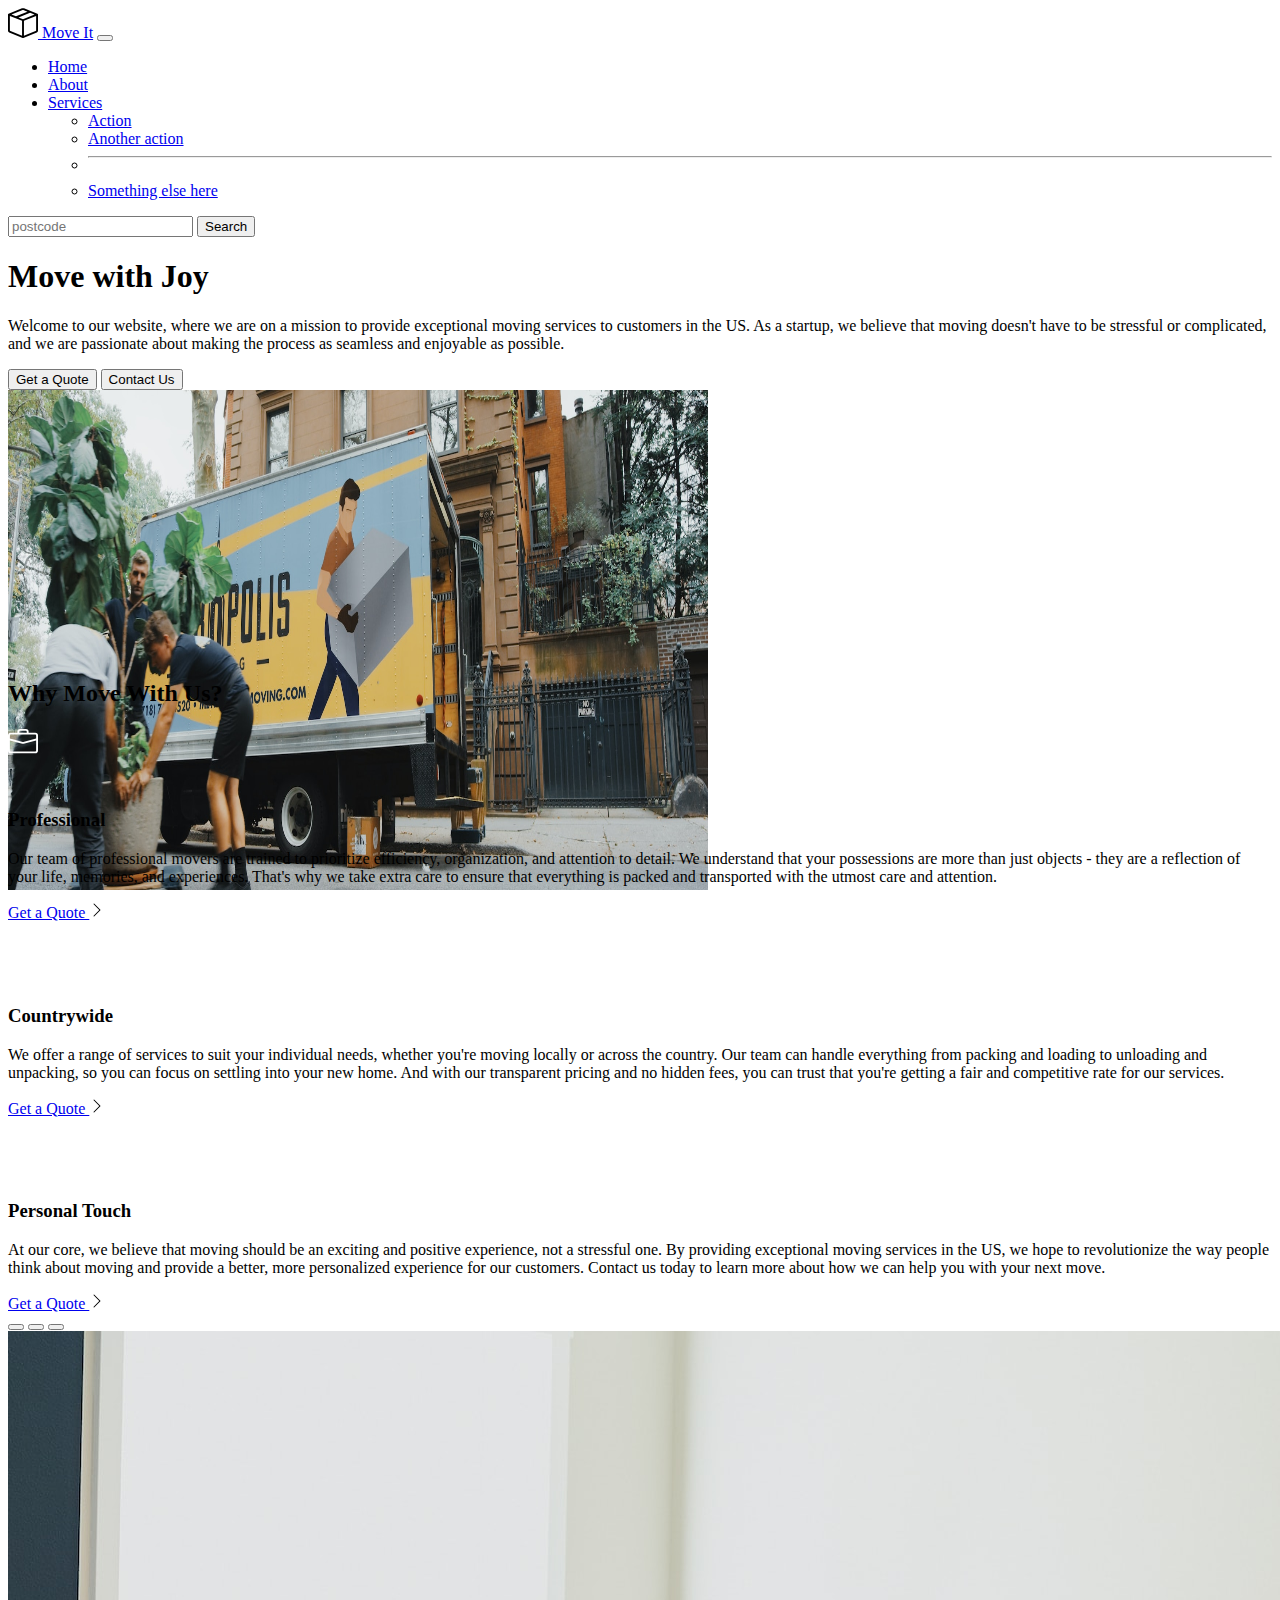
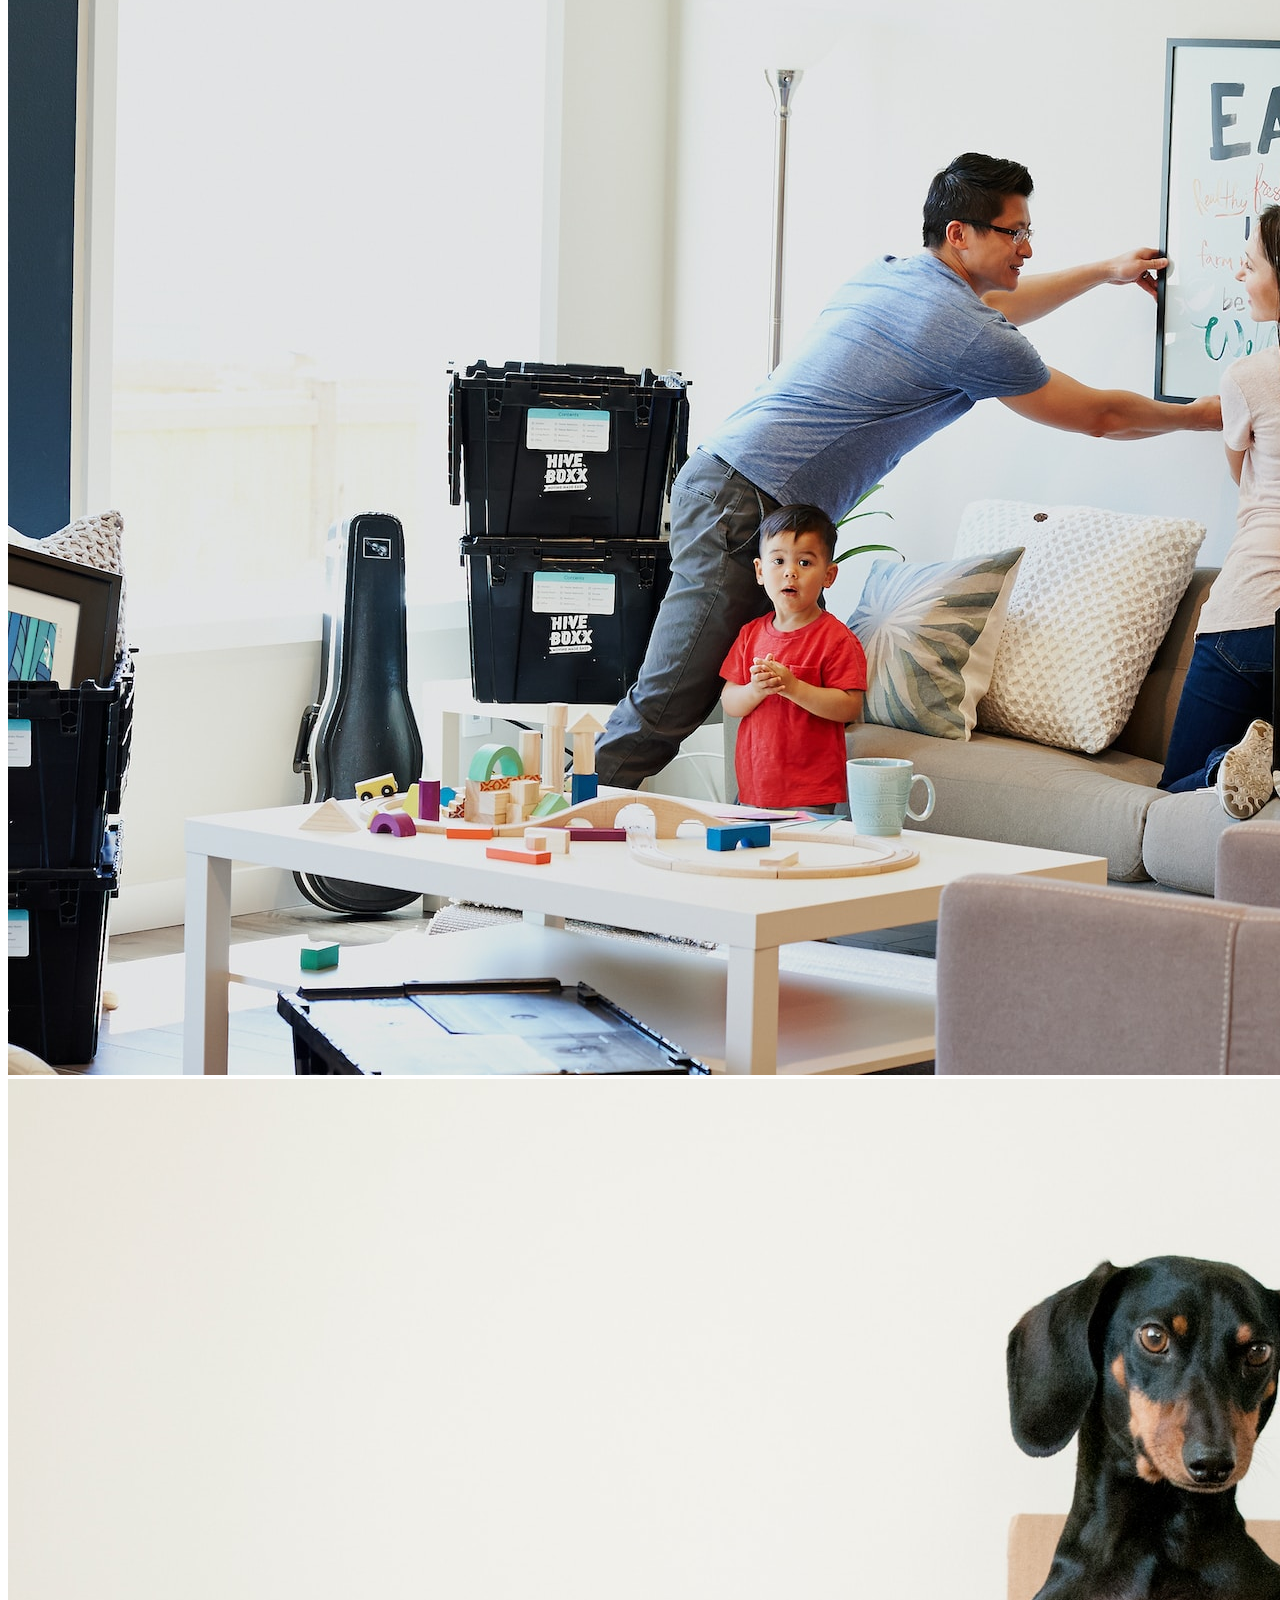
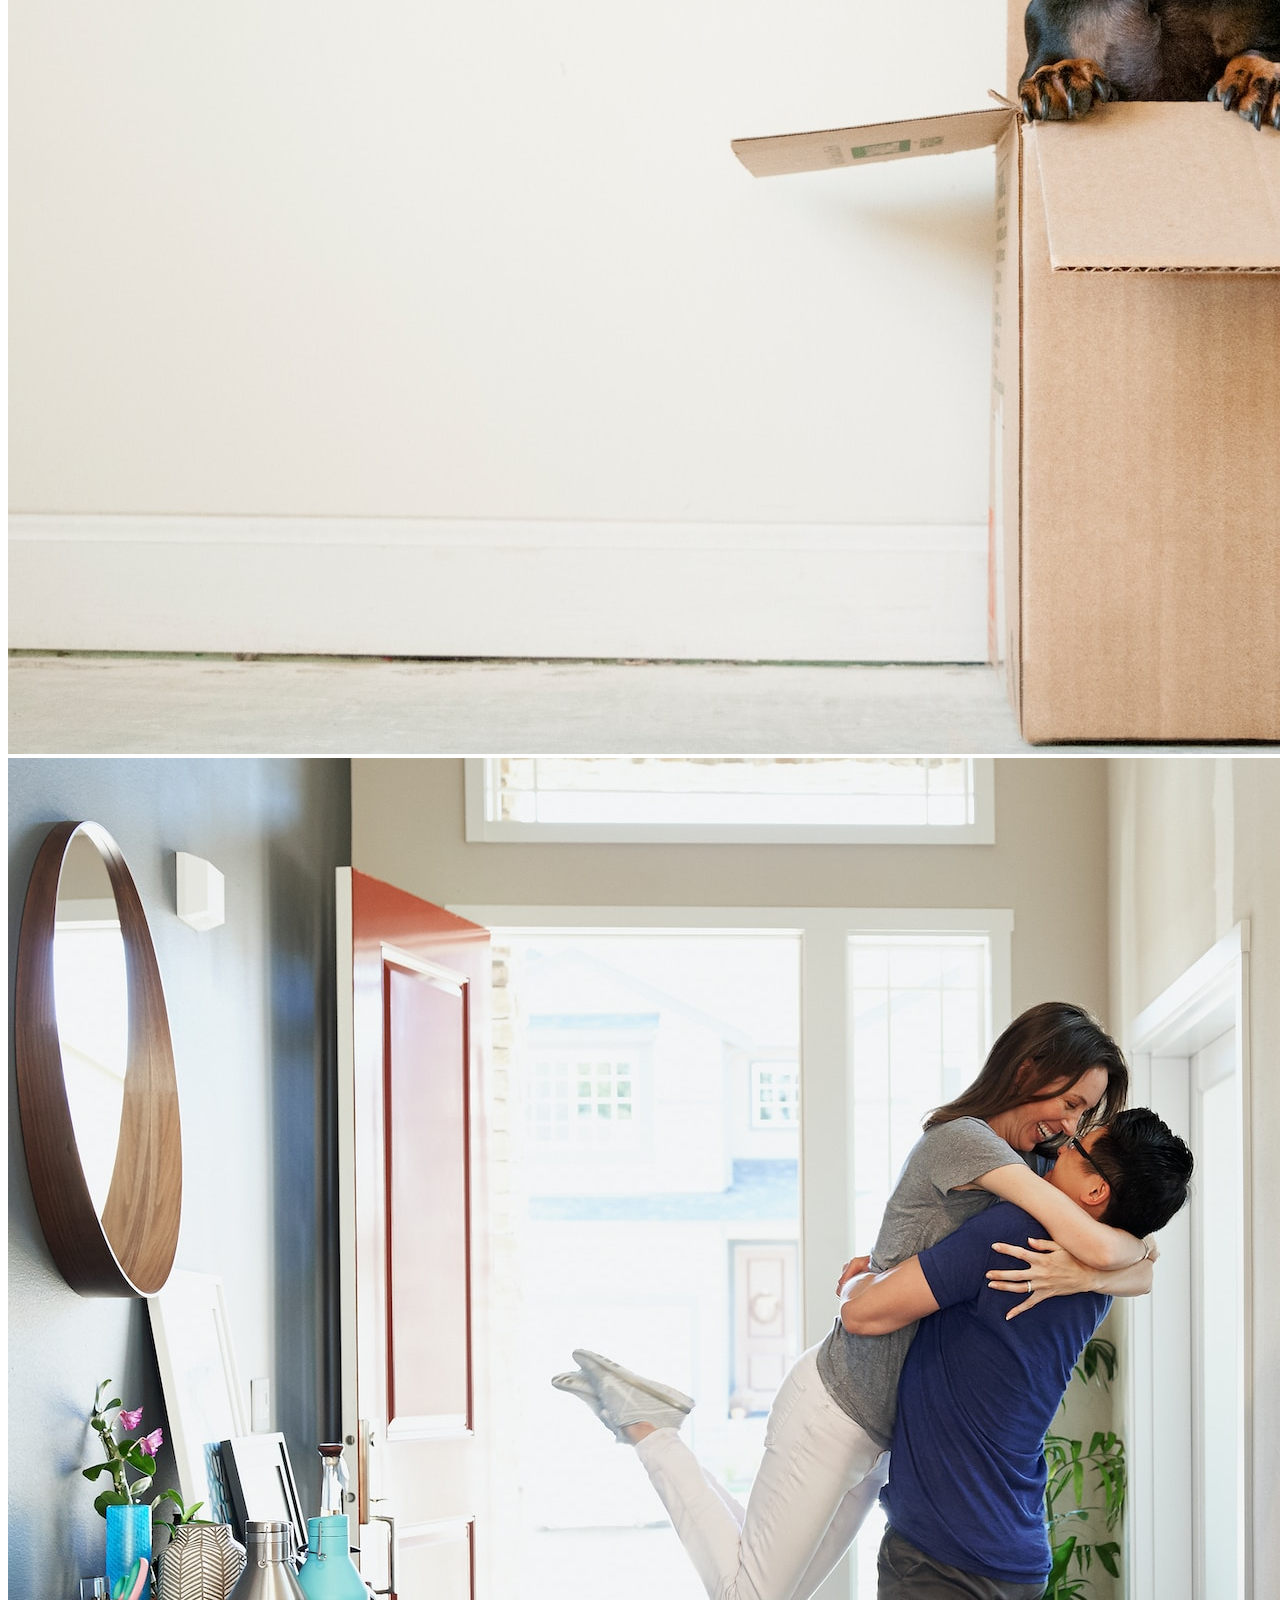
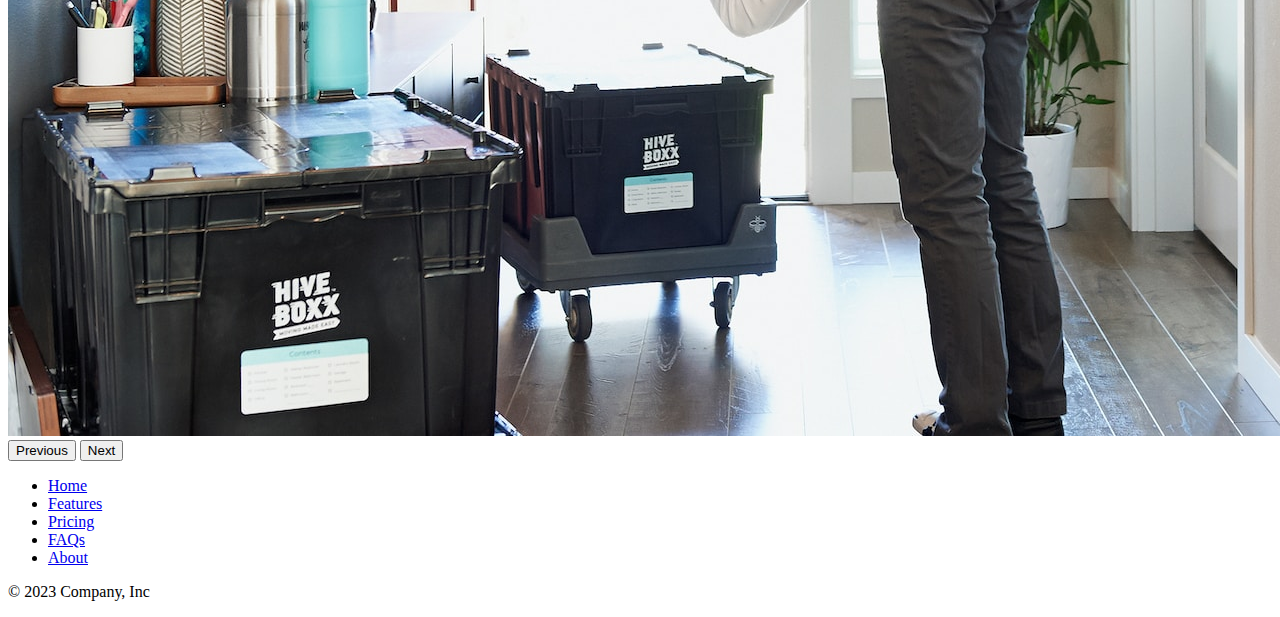
<file: Pack&Move with Move It/index.html>
<!DOCTYPE html>
<html lang="en">

<head>
  <meta charset="UTF-8">
  <meta name="viewport" content="width=device-width, initial-scale=1.0">
  <title>Pack & Move with Move It</title>
  <link href="https://cdn.jsdelivr.net/npm/bootstrap@5.3.0-alpha2/dist/css/bootstrap.min.css" rel="stylesheet"
    integrity="sha384-aFq/bzH65dt+w6FI2ooMVUpc+21e0SRygnTpmBvdBgSdnuTN7QbdgL+OapgHtvPp" crossorigin="anonymous">
  <style>
    .feature-icon{
      width: 4rem;
      height: 4rem;
      border-radius: 0.75rem;
    }

  </style>
</head>

<body>
  <nav class="navbar navbar-expand-lg bg-body-tertiary">
    <div class="container-fluid">
      <a class="navbar-brand" href="#"><img src="./box-seam.svg" height="30"/>  Move It</a>
      <button class="navbar-toggler" type="button" data-bs-toggle="collapse" data-bs-target="#navbarSupportedContent" aria-controls="navbarSupportedContent" aria-expanded="false" aria-label="Toggle navigation">
        <span class="navbar-toggler-icon"></span>
      </button>
      <div class="collapse navbar-collapse" id="navbarSupportedContent">
        <ul class="navbar-nav me-auto mb-2 mb-lg-0">
          <li class="nav-item">
            <a class="nav-link active" aria-current="page" href="#">Home</a>
          </li>
          <li class="nav-item">
            <a class="nav-link" href="#">About</a>
          </li>
          <li class="nav-item dropdown">
            <a class="nav-link dropdown-toggle" href="#" role="button" data-bs-toggle="dropdown" aria-expanded="false">
              Services
            </a>
            <ul class="dropdown-menu">
              <li><a class="dropdown-item" href="#">Action</a></li>
              <li><a class="dropdown-item" href="#">Another action</a></li>
              <li><hr class="dropdown-divider"></li>
              <li><a class="dropdown-item" href="#">Something else here</a></li>
            </ul>
          </li>
        </ul>
        <form class="d-flex" role="search">
          <input class="form-control me-2" type="search" placeholder="postcode" aria-label="Search">
          <button class="btn btn-outline-success" type="submit">Search</button>
        </form>
      </div>
    </div>
  </nav>
  
  <div class="px-4 pt-5 my-5 text-center border-bottom">
    <h1 class="display-4 fw-bold text-body-emphasis">Move with Joy</h1>
    <div class="col-lg-6 mx-auto">
      <p class="lead mb-4">Welcome to our website, where we are on a mission to provide exceptional moving services to customers in the US. As a startup, we believe that moving doesn't have to be stressful or complicated, and we are passionate about making the process as seamless and enjoyable as possible.</p>
      <div class="d-grid gap-2 d-sm-flex justify-content-sm-center mb-5">
        <button type="button" class="btn btn-primary btn-lg px-4 me-sm-3">Get a Quote</button>
        <button type="button" class="btn btn-outline-secondary btn-lg px-4">Contact Us</button>
      </div>
    </div>
    <div class="overflow-hidden" style="max-height: 30vh;">
      <div class="container px-5">
        <img src="./moving-van.jpg" class="img-fluid border rounded-3 shadow-lg mb-4" alt="Example image" width="700" height="500" loading="lazy">
      </div>
    </div>
  </div>

  <div class="container px-4 py-5" id="featured-3">
    <h2 class="pb-2 border-bottom">Why Move With Us?</h2>
    <div class="row g-4 py-5 row-cols-1 row-cols-lg-3">
      <div class="feature col">
        <div class="feature-icon d-inline-flex align-items-center justify-content-center text-bg-primary bg-gradient fs-2 mb-3">
          <img src="./briefcase.svg" height="30" alt="briefcase" />
        </div>
        <h3 class="fs-2 text-body-emphasis">Professional</h3>
        <p>Our team of professional movers are trained to prioritize efficiency, organization, and attention to detail. We understand that your possessions are more than just objects - they are a reflection of your life, memories, and experiences. That's why we take extra care to ensure that everything is packed and transported with the utmost care and attention.</p>
        <a href="#" class="icon-link">
          Get a Quote
          <img src="./chevron-right.svg" />
        </a>
      </div>
      <div class="feature col">
        <div class="feature-icon d-inline-flex align-items-center justify-content-center text-bg-primary bg-gradient fs-2 mb-3">
          <img src="./bus-front.svg" height="30" />
        </div>
        <h3 class="fs-2 text-body-emphasis">Countrywide</h3>
        <p>We offer a range of services to suit your individual needs, whether you're moving locally or across the country. Our team can handle everything from packing and loading to unloading and unpacking, so you can focus on settling into your new home. And with our transparent pricing and no hidden fees, you can trust that you're getting a fair and competitive rate for our services.</p>
        <a href="#" class="icon-link">
          Get a Quote
          <img src="./chevron-right.svg" />
        </a>
      </div>
      <div class="feature col">
        <div class="feature-icon d-inline-flex align-items-center justify-content-center text-bg-primary bg-gradient fs-2 mb-3">
          <img src="./chat-square-heart.svg" height="30"/>
        </div>
        <h3 class="fs-2 text-body-emphasis">Personal Touch</h3>
        <p>At our core, we believe that moving should be an exciting and positive experience, not a stressful one. By providing exceptional moving services in the US, we hope to revolutionize the way people think about moving and provide a better, more personalized experience for our customers. Contact us today to learn more about how we can help you with your next move.</p>
        <a href="#" class="icon-link">
          Get a Quote
          <img src="./chevron-right.svg" />
        </a>
      </div>
    </div>
  </div>
  <div class="container">
  <div id="carouselExampleIndicators" class="carousel slide">
    <div class="carousel-indicators">
      <button type="button" data-bs-target="#carouselExampleIndicators" data-bs-slide-to="0" class="active" aria-current="true" aria-label="Slide 1"></button>
      <button type="button" data-bs-target="#carouselExampleIndicators" data-bs-slide-to="1" aria-label="Slide 2"></button>
      <button type="button" data-bs-target="#carouselExampleIndicators" data-bs-slide-to="2" aria-label="Slide 3"></button>
    </div>
    <div class="carousel-inner">
      <div class="carousel-item active">
        <img src="./family.jpg" class="d-block w-100" alt="family">
      </div>
      <div class="carousel-item">
        <img src="./dog.jpg" class="d-block w-100" alt="dog">
      </div>
      <div class="carousel-item">
        <img src="./couple.jpg" class="d-block w-100" alt="couple">
      </div>
    </div>
    <button class="carousel-control-prev" type="button" data-bs-target="#carouselExampleIndicators" data-bs-slide="prev">
      <span class="carousel-control-prev-icon" aria-hidden="true"></span>
      <span class="visually-hidden">Previous</span>
    </button>
    <button class="carousel-control-next" type="button" data-bs-target="#carouselExampleIndicators" data-bs-slide="next">
      <span class="carousel-control-next-icon" aria-hidden="true"></span>
      <span class="visually-hidden">Next</span>
    </button>
  </div>
</div>
<footer class="py-3 my-4">
  <ul class="nav justify-content-center border-bottom pb-3 mb-3">
    <li class="nav-item"><a href="#" class="nav-link px-2 text-body-secondary">Home</a></li>
    <li class="nav-item"><a href="#" class="nav-link px-2 text-body-secondary">Features</a></li>
    <li class="nav-item"><a href="#" class="nav-link px-2 text-body-secondary">Pricing</a></li>
    <li class="nav-item"><a href="#" class="nav-link px-2 text-body-secondary">FAQs</a></li>
    <li class="nav-item"><a href="#" class="nav-link px-2 text-body-secondary">About</a></li>
  </ul>
  <p class="text-center text-body-secondary">© 2023 Company, Inc</p>
</footer>
  
  
  
  
  
  
  

  <script src="https://cdn.jsdelivr.net/npm/bootstrap@5.3.2/dist/js/bootstrap.bundle.min.js" integrity="sha384-C6RzsynM9kWDrMNeT87bh95OGNyZPhcTNXj1NW7RuBCsyN/o0jlpcV8Qyq46cDfL" crossorigin="anonymous"></script>

</body>

</html>
</file>
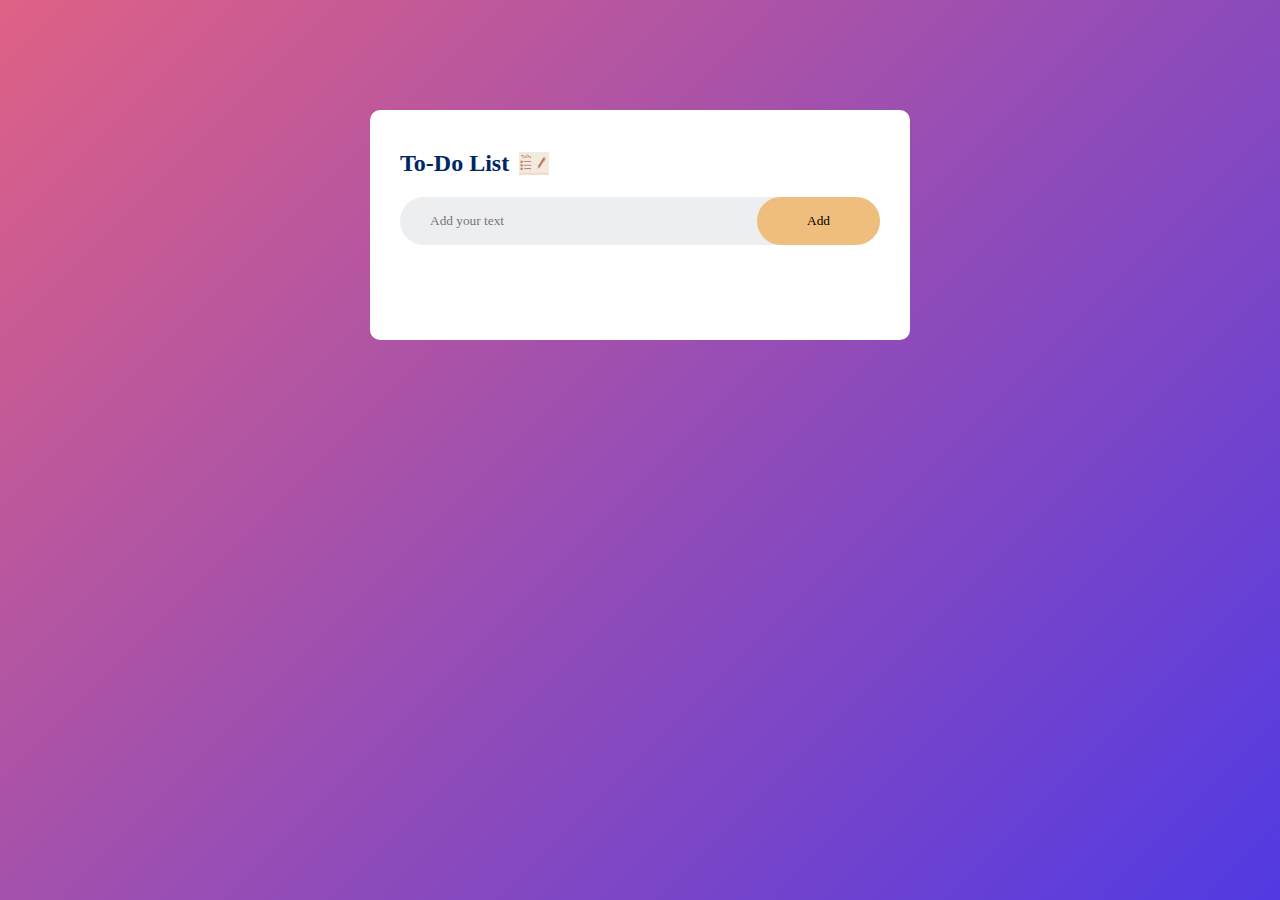
<file: todo_app/index.html>
<!DOCTYPE html>
<html lang="en">
<head>
    <meta charset="UTF-8">
    <meta name="viewport" content="width=device-width, initial-scale=1.0">
    <link rel="icon" type="image/x-icon" href="./images/todo-1.png">
    <title>To-do List App</title>
    <link rel="stylesheet" href="styles.css">
</head>
<body>
    <div class="container">
        <div class="todo-app">
            <h2>To-Do List <img src="./images/todo-1.png" alt="" /></h2>
            <div class="row">
                <input type="text" id="input-box" placeholder="Add your text">
                <button onclick="addTask()">Add</button>
            </div>
            <ul id="list-container">
                
            </ul>
        </div>
    </div>

    <script src="./script.js"></script>
</body>
</html>
</file>
<file: todo_app/styles.css>
*{
    margin: 0;
    padding: 0;
    font-family: 'Times New Roman', Times, serif;
    box-sizing: border-box;
}

.container{
    width: 100%;
    min-height: 100vh;
    background: linear-gradient(135deg, #df6185, #513ae3);
    padding: 10px;
}

.todo-app{
    width: 100%;
    max-width: 540px;
    background: #fff;
    margin: 100px auto 20px;
    padding: 40px 30px 70px;
    border-radius: 10px;
}

.todo-app h2{
    color: #002765;
    display: flex;
    align-items: center;
    margin-bottom: 20px;

}

.todo-app h2 img{
    width: 30px;
    margin-left: 10px;
}

.row{
    display: flex;
    align-items: center;
    justify-content: space-between;
    background: #edeef0;
    border-radius: 30px;
    padding-left: 20px;
    margin-bottom: 25px;
}

input{
    flex: 1;
    border: none;
    outline: none;
    background: transparent;
    padding: 10px;
    font-weight: 14px;
}

button{
    border: none;
    outline: none;
    background: #efbd7c;
    padding: 16px 50px;
    cursor: pointer;
    border-radius: 40px;
}

ul li{
    list-style: none;
    font-size: 17px;
    padding: 12px 8px 12px 50px;
    cursor: pointer;
    user-select: none;
    position: relative;
}

ul li::before{
    content: '';
    position: absolute;
    height: 28px;
    width: 28px;
    border-radius: 50%;
    background-image: url(images/unchecked.png);
    background-size: cover;
    background-position: center;
    top: 12px;
    left: 8px;
}

ul li.checked{
    color: #555;
    text-decoration: line-through;
}

ul li.checked::before{
    background-image: url(images/checked.png);

}

ul li span{
    position: absolute;
    right: 0;
    top: 5px;
    width: 40px;
    height: 40px;
    font-size: 22px;
    color: #555;
    line-height: 40px;
    text-align: center;
    border-radius: 50%;
}

ul li span:hover{
    background: #edeef0;
}
</file>
